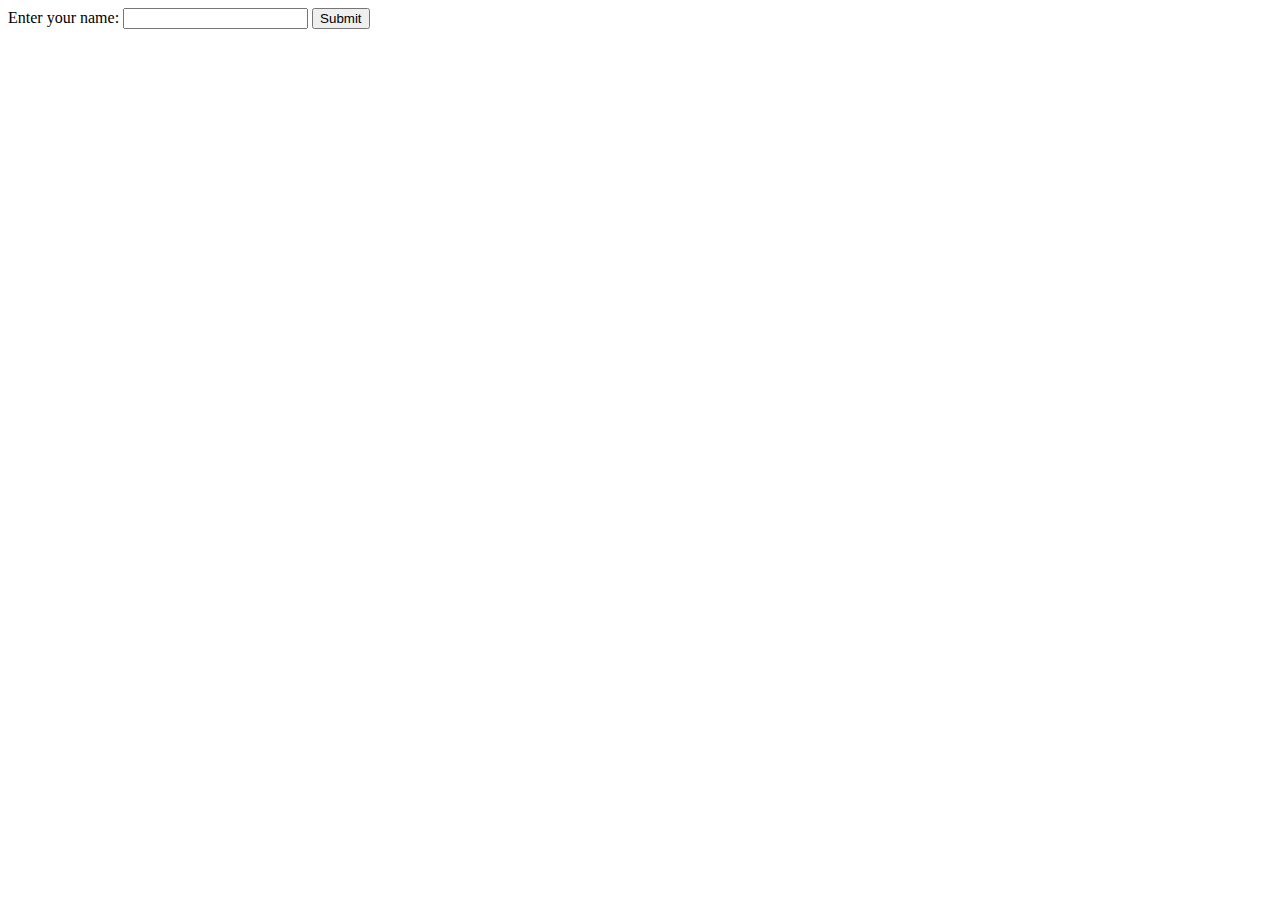
<file: ch05Groovy/helloGroovy/static/index.html>
<!DOCTYPE html>
<html>
    <head>
        <title>Home page</title>
        <meta charset="UTF-8">
    </head>
    <body>
                
        <form action="/greet">
            <label>Enter your name:</label>
            <input type="text" name="name">
        
            <button type="submit">Submit</button>
        </form>
    </body>
</html>
</file>
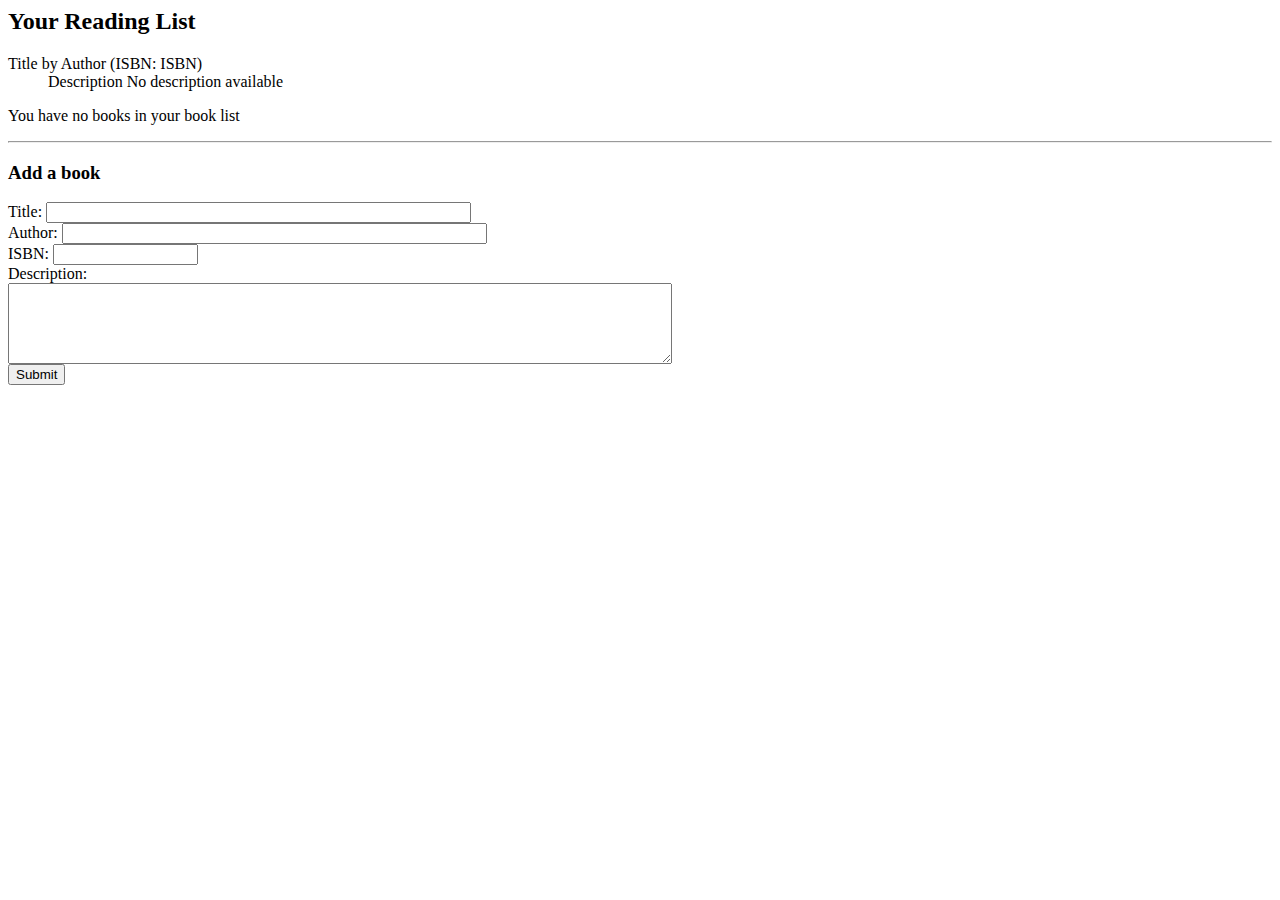
<file: ch05Groovy/readinglist/templates/readingList.html>
<html>
  <head>
    <title>Reading List</title>
    <link rel="stylesheet" th:href="@{/style.css}"></link>
  </head>

  <body>
    <h2>Your Reading List</h2>
    <div th:unless="${#lists.isEmpty(books)}">
      <dl th:each="book : ${books}">
        <dt class="bookHeadline">
          <span th:text="${book.title}">Title</span> by 
          <span th:text="${book.author}">Author</span>
          (ISBN: <span th:text="${book.isbn}">ISBN</span>)
        </dt>
        <dd class="bookDescription">
          <span th:if="${book.description}" 
                th:text="${book.description}">Description</span>
          <span th:if="${book.description eq null}">
                No description available</span>
        </dd>
      </dl>
    </div>
    <div th:if="${#lists.isEmpty(books)}">
      <p>You have no books in your book list</p>
    </div>

    
    <hr/>
    
    <h3>Add a book</h3>
    <form method="POST">
      <label for="title">Title:</label>
        <input type="text" name="title" size="50"></input><br/>
      <label for="author">Author:</label>
        <input type="text" name="author" size="50"></input><br/>
      <label for="isbn">ISBN:</label>
        <input type="text" name="isbn" size="15"></input><br/>
      <label for="description">Description:</label><br/>
        <textarea name="description" cols="80" rows="5"></textarea><br/>
      <input type="submit"></input>
    </form>
    
  </body>
</html>
</file>
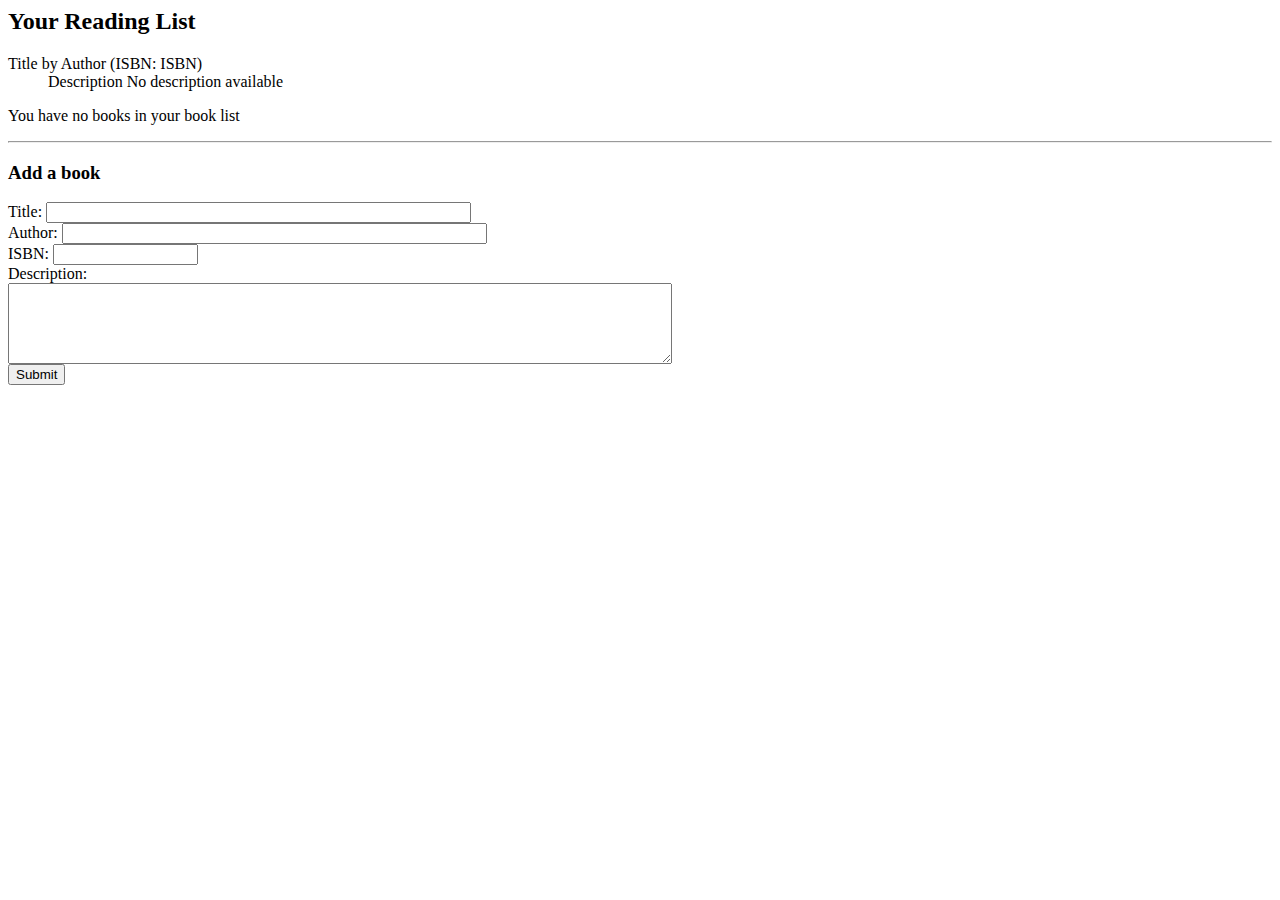
<file: ch02Develop/readinglist/src/main/resources/templates/readingList.html>
<html>
<head>
<title>Reading List</title>
<link rel="stylesheet" th:href="@{/style.css}"></link>
</head>
<body>
	<h2>Your Reading List</h2>
	<div th:unless="${#lists.isEmpty(books)}">
		<dl th:each="book : ${books}">
			<dt class="bookHeadline">
				<span th:text="${book.title}">Title</span> by <span
					th:text="${book.author}">Author</span> (ISBN: <span
					th:text="${book.isbn}">ISBN</span>)
			</dt>
			<dd class="bookDescription">
				<span th:if="${book.description}" th:text="${book.description}">Description</span>
				<span th:if="${book.description eq null}"> No description
					available</span>
			</dd>
		</dl>
	</div>
	<div th:if="${#lists.isEmpty(books)}">
		<p>You have no books in your book list</p>
	</div>
	<hr />
	<h3>Add a book</h3>
	<form method="POST">
		<label for="title">Title:</label> <input type="text" name="title"
			size="50"></input><br /> <label for="author">Author:</label> <input
			type="text" name="author" size="50"></input><br /> <label for="isbn">ISBN:</label>
		<input type="text" name="isbn" size="15"></input><br /> <label
			for="description">Description:</label><br />
		<textarea name="description" cols="80" rows="5"></textarea>
		<br /> <input type="submit"></input>
	</form>
</body>
</html>
</file>
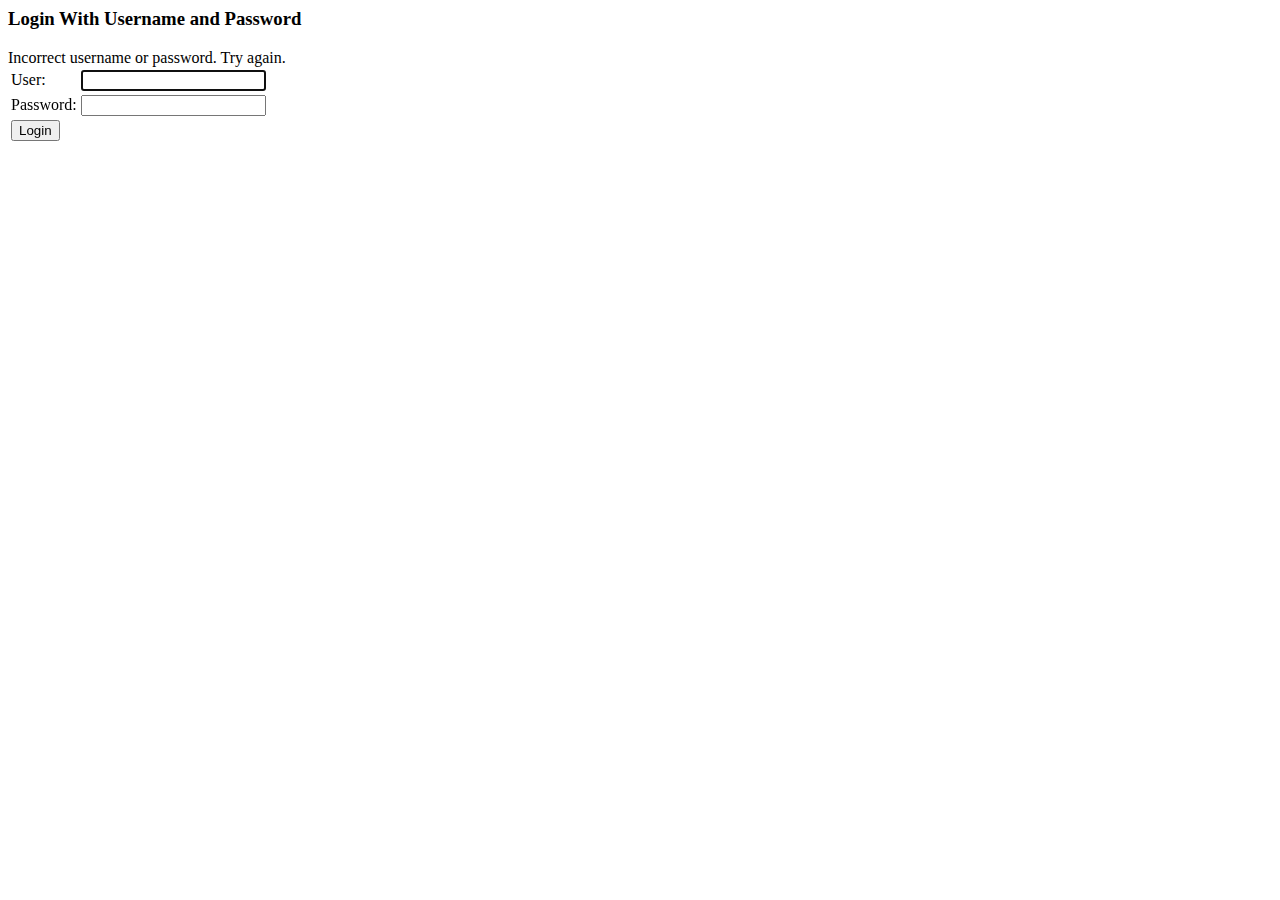
<file: ch03Configuration/readinglist/src/main/resources/templates/login.html>
<html>
  <head>
    <title>Login</title>
    <link rel="stylesheet" th:href="@{/style.css}"></link>
  </head>
	<body onload='document.f.username.focus();'>
		<div id="loginForm">
			<h3>Login With Username and Password</h3>
			<div class="error" th:if="${param.error}">
			  Incorrect username or password. Try again.
			</div>
			
			<form name='f' th:action="@{/login}" method='POST'>
				<table>
					<tr>
						<td>User:</td>
						<td><input type='text' name='username' value='' /></td>
					</tr>
					<tr>
						<td>Password:</td>
						<td><input type='password' name='password' /></td>
					</tr>
					<tr>
						<td colspan='2'><input name="submit" type="submit"
							value="Login" /></td>
					</tr>
				</table>
			</form>
		</div>
	</body>
</html>
</file>
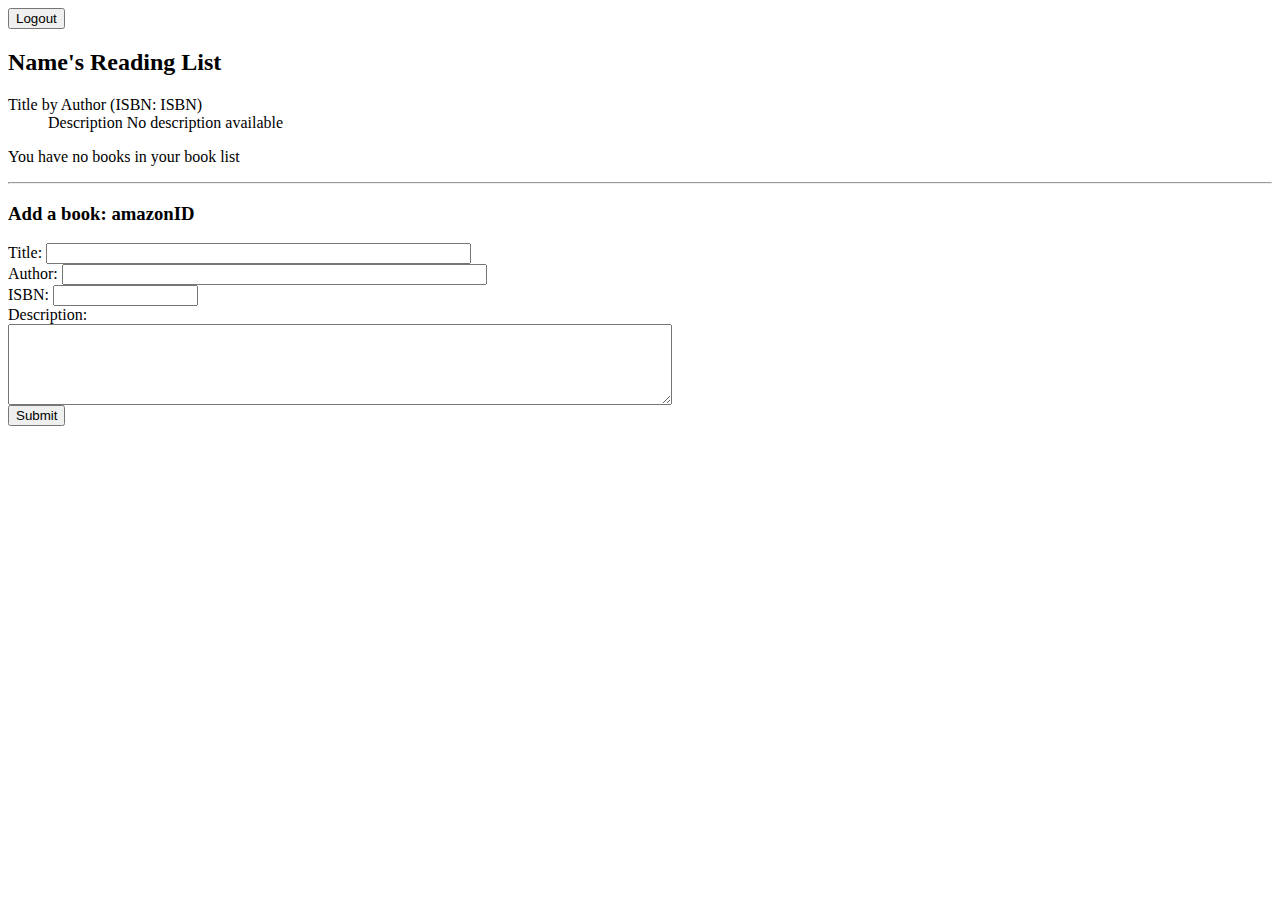
<file: ch03Configuration/readinglist/src/main/resources/templates/readingList.html>
<html>
<head>
<title>Reading List</title>
<link rel="stylesheet" th:href="@{/style.css}"></link>
<script src="//code.jquery.com/jquery-1.11.2.min.js"></script>
</head>
<body>
    <form method="POST" th:action="@{/logout}">
      <input type="submit" value="Logout" />
    </form>

    <h2><span th:text="${reader?.fullname}">Name</span>'s Reading List</h2>
    <div th:unless="${#lists.isEmpty(books)}">
      <dl th:each="book : ${books}">
        <dt class="bookHeadline">
          <a th:href="'http://www.amazon.com/gp/product/' 
                      + ${book.isbn} + '/tag=' + ${amazonID}" 
             th:text="${book.title}">Title</a> by 
          <span th:text="${book.author}">Author</span>
          (ISBN: <span th:text="${book.isbn}">ISBN</span>)
        </dt>
        <dd class="bookDescription">
          <span th:if="${book.description}" 
                th:text="${book.description}">Description</span>
          <span th:if="${book.description eq null}">
                No description available</span>
        </dd>
      </dl>
    </div>
	<div th:if="${#lists.isEmpty(books)}">
		<p>You have no books in your book list</p>
	</div>
	<hr />
	<h3>Add a book: <span th:text="${amazonID}">amazonID</span> </h3>
	<form method="POST" th:action="@{/}">
		<label for="title">Title:</label> <input type="text" name="title"
			size="50"></input><br /> <label for="author">Author:</label> <input
			type="text" name="author" size="50"></input><br /> <label for="isbn">ISBN:</label>
		<input type="text" name="isbn" size="15"></input><br /> <label
			for="description">Description:</label><br />
		<textarea name="description" cols="80" rows="5"></textarea>
		<br /> <input type="submit"></input>
	</form>
</body>
</html>
</file>
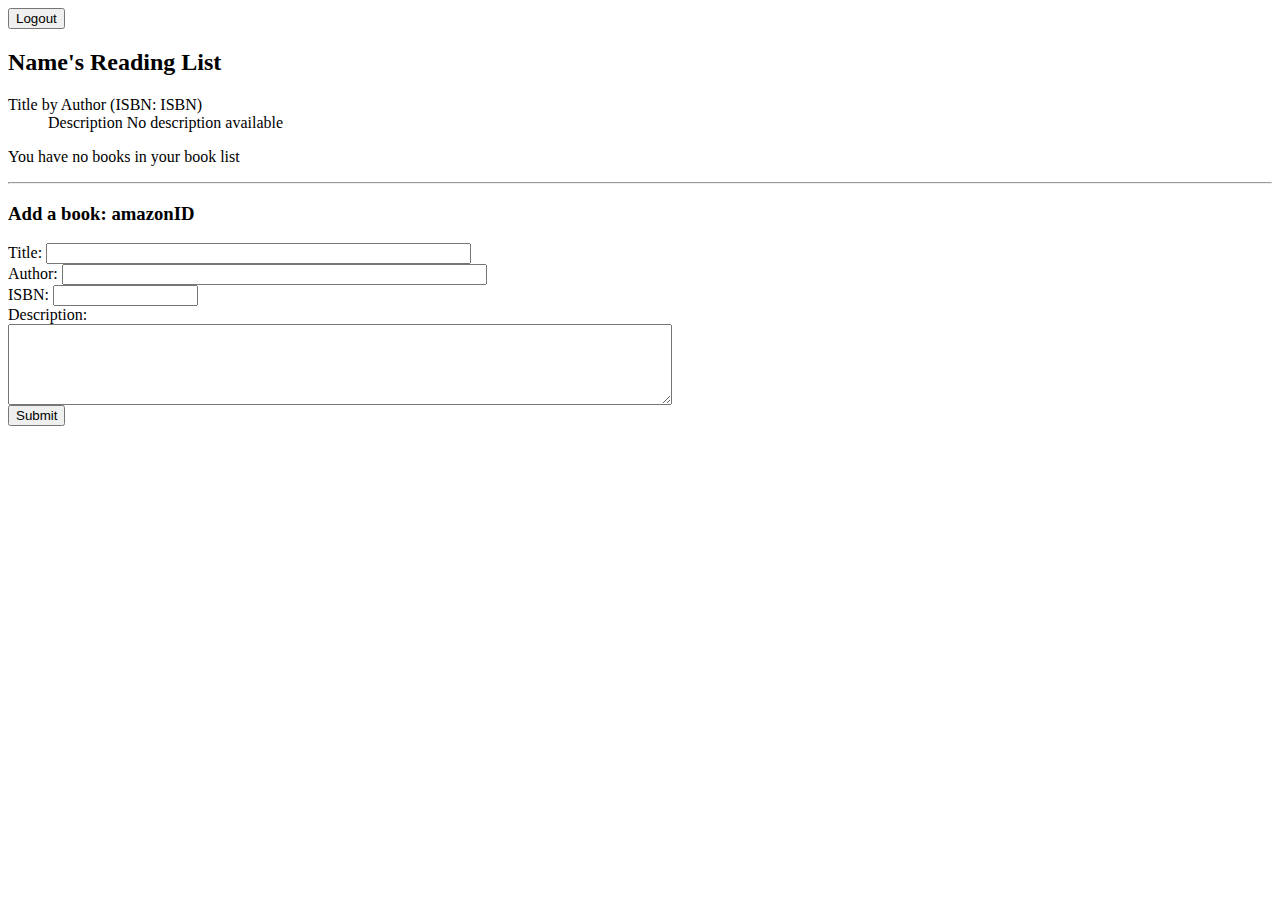
<file: ch04Test/readinglist/src/main/resources/templates/readingList.html>
<html>
<head>
<title>Reading List</title>
<link rel="stylesheet" th:href="@{/style.css}"></link>
<script src="//code.jquery.com/jquery-1.11.2.min.js"></script>
</head>
<body>
    <form method="POST" th:action="@{/logout}">
      <input type="submit" value="Logout" />
    </form>

    <h2><span th:text="${reader?.fullname}">Name</span>'s Reading List</h2>
    <div th:unless="${#lists.isEmpty(books)}">
      <dl th:each="book : ${books}">
        <dt class="bookHeadline">
          <a th:href="'http://www.amazon.com/gp/product/' 
                      + ${book.isbn} + '/tag=' + ${amazonID}" 
             th:text="${book.title}">Title</a> by 
          <span th:text="${book.author}">Author</span>
          (ISBN: <span th:text="${book.isbn}">ISBN</span>)
        </dt>
        <dd class="bookDescription">
          <span th:if="${book.description}" 
                th:text="${book.description}">Description</span>
          <span th:if="${book.description eq null}">
                No description available</span>
        </dd>
      </dl>
    </div>
	<div th:if="${#lists.isEmpty(books)}">
		<p>You have no books in your book list</p>
	</div>
	<hr />
	<h3>Add a book: <span th:text="${amazonID}">amazonID</span> </h3>
	<form method="POST" th:action="@{/}" id="addbookform">
		<label for="title">Title:</label> <input type="text" name="title"
			size="50"></input><br /> <label for="author">Author:</label> <input
			type="text" name="author" size="50"></input><br /> <label for="isbn">ISBN:</label>
		<input type="text" name="isbn" size="15"></input><br /> <label
			for="description">Description:</label><br />
		<textarea name="description" cols="80" rows="5"></textarea>
		<br /> <input type="submit"></input>
	</form>
</body>
</html>
</file>
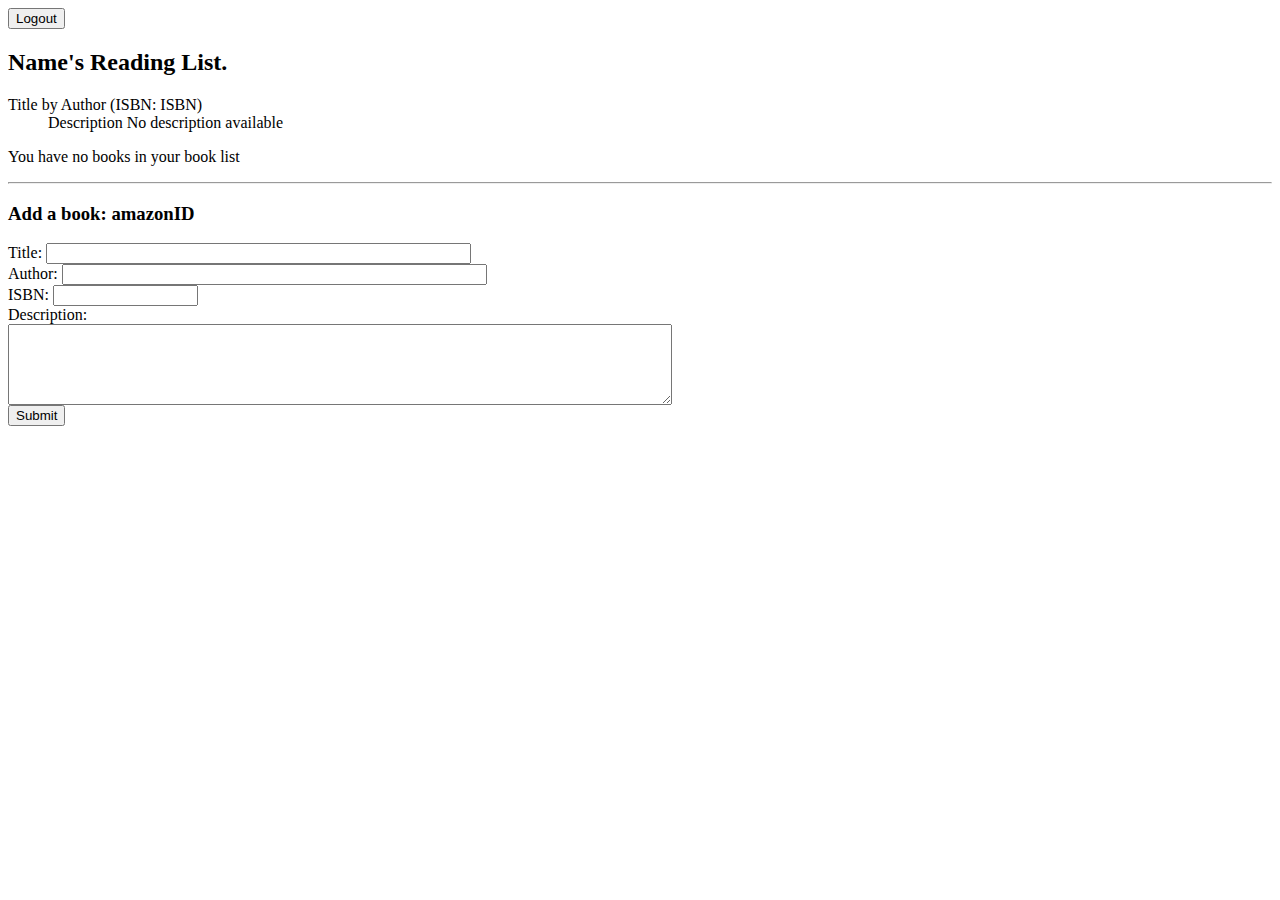
<file: ch07Actuator/readinglist/src/main/resources/templates/readingList.html>
<html>
<head>
<title>Reading List</title>
<link rel="stylesheet" th:href="@{/style.css}"></link>
<script src="//code.jquery.com/jquery-1.11.2.min.js"></script>
</head>
<body>
    <form method="POST" th:action="@{/logout}">
      <input type="submit" value="Logout" />
    </form>

    <h2><span th:text="${reader?.fullname}">Name</span>'s Reading List.</h2>
    <div th:unless="${#lists.isEmpty(books)}">
      <dl th:each="book : ${books}">
        <dt class="bookHeadline">
          <a th:href="'http://www.amazon.com/gp/product/' 
                      + ${book.isbn} + '/tag=' + ${amazonID}" 
             th:text="${book.title}">Title</a> by 
          <span th:text="${book.author}">Author</span>
          (ISBN: <span th:text="${book.isbn}">ISBN</span>)
        </dt>
        <dd class="bookDescription">
          <span th:if="${book.description}" 
                th:text="${book.description}">Description</span>
          <span th:if="${book.description eq null}">
                No description available</span>
        </dd>
      </dl>
    </div>
	<div th:if="${#lists.isEmpty(books)}">
		<p>You have no books in your book list</p>
	</div>
	<hr />
	<h3>Add a book: <span th:text="${amazonID}">amazonID</span> </h3>
	<form method="POST" th:action="@{/}" id="addbookform">
		<label for="title">Title:</label> <input type="text" name="title"
			size="50"></input><br /> <label for="author">Author:</label> <input
			type="text" name="author" size="50"></input><br /> <label for="isbn">ISBN:</label>
		<input type="text" name="isbn" size="15"></input><br /> <label
			for="description">Description:</label><br />
		<textarea name="description" cols="80" rows="5"></textarea>
		<br /> <input type="submit"></input>
	</form>
</body>
</html>
</file>
